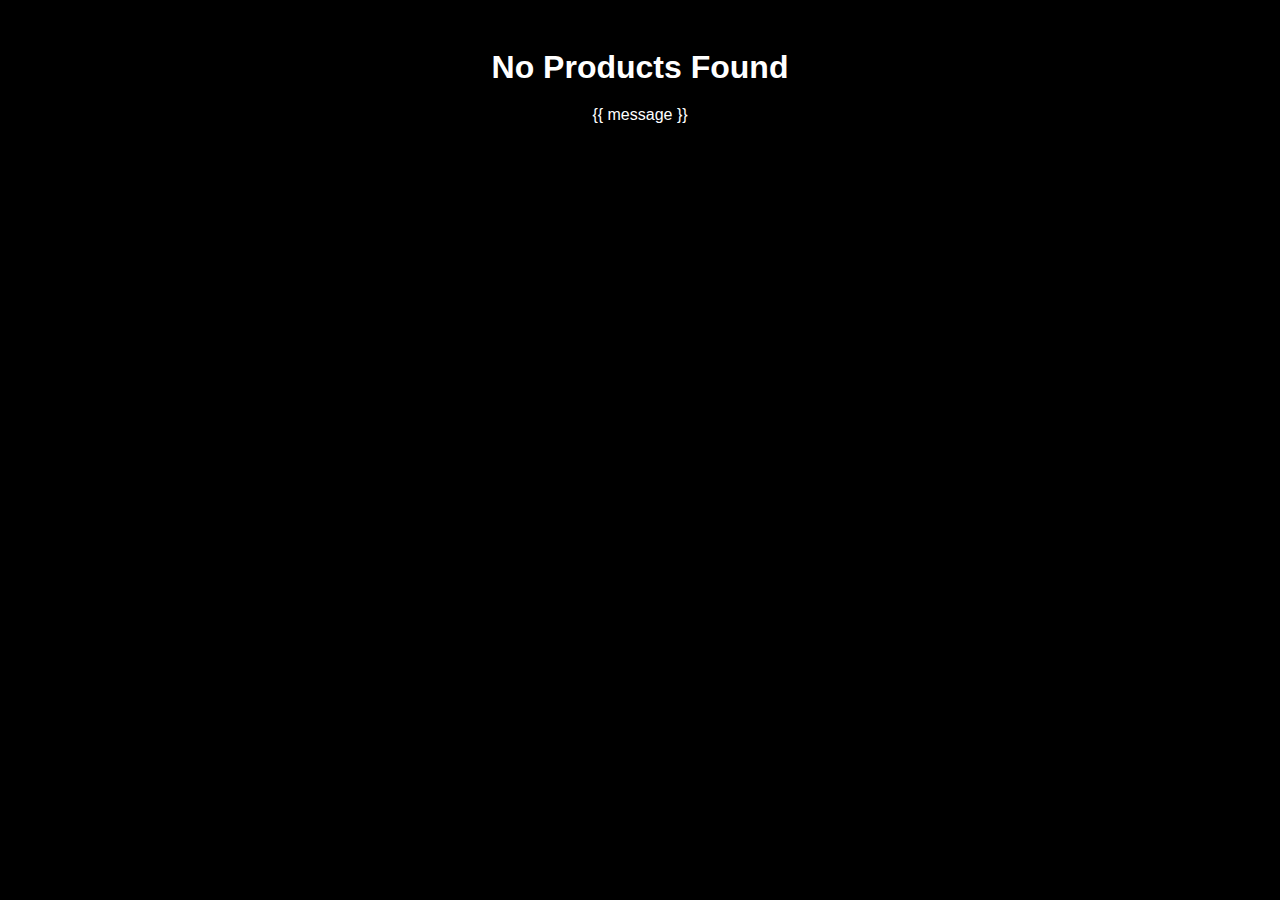
<file: templates/product_hunt/no_products.html>
<!DOCTYPE html>
<html lang="en">
<head>
    <meta charset="UTF-8">
    <meta name="viewport" content="width=device-width, initial-scale=1.0">
    <title>No Products Found</title>
    <style>
        body {
            background-color: #000;
            color: #fff;
            font-family: Arial, sans-serif;
        }
        .container {
            width: 80%;
            margin: 0 auto;
            padding: 20px;
            text-align: center;
        }
        h1 {
            margin-bottom: 20px;
        }
    </style>
</head>
<body>
    <div class="container">
        <h1>No Products Found</h1>
        <p>{{ message }}</p>
    </div>
</body>
</html>
</file>
